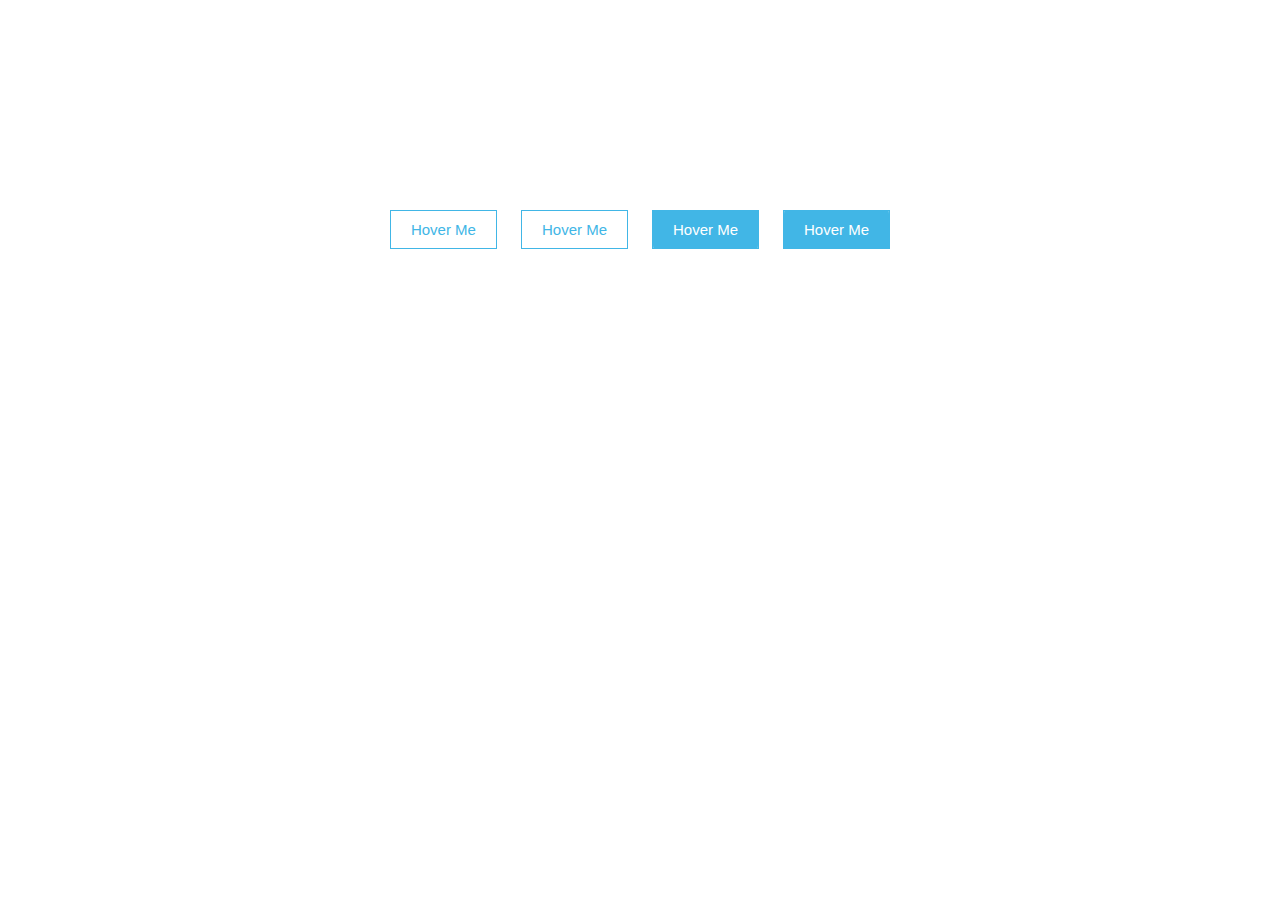
<file: 4_HoverBtn/index.html>
<!--
 * @Author: AlanGolphi
 * @Date: 2020-12-01 11:53:56
 * @LastEditTime: 2020-12-01 12:01:58
-->
<!DOCTYPE html>
<html lang="en">
<head>
    <meta charset="UTF-8">
    <link rel="stylesheet" href="style.css">
    <title>4 Hover Btn</title>
</head>
<body>
    <div class="container">
        <button class="btn btn-1">Hover Me</button>
        <button class="btn btn-2">Hover Me</button>
        <button class="btn btn-3">Hover Me</button>
        <button class="btn btn-4">Hover Me</button>
    </div>
</body>
</html>
</file>
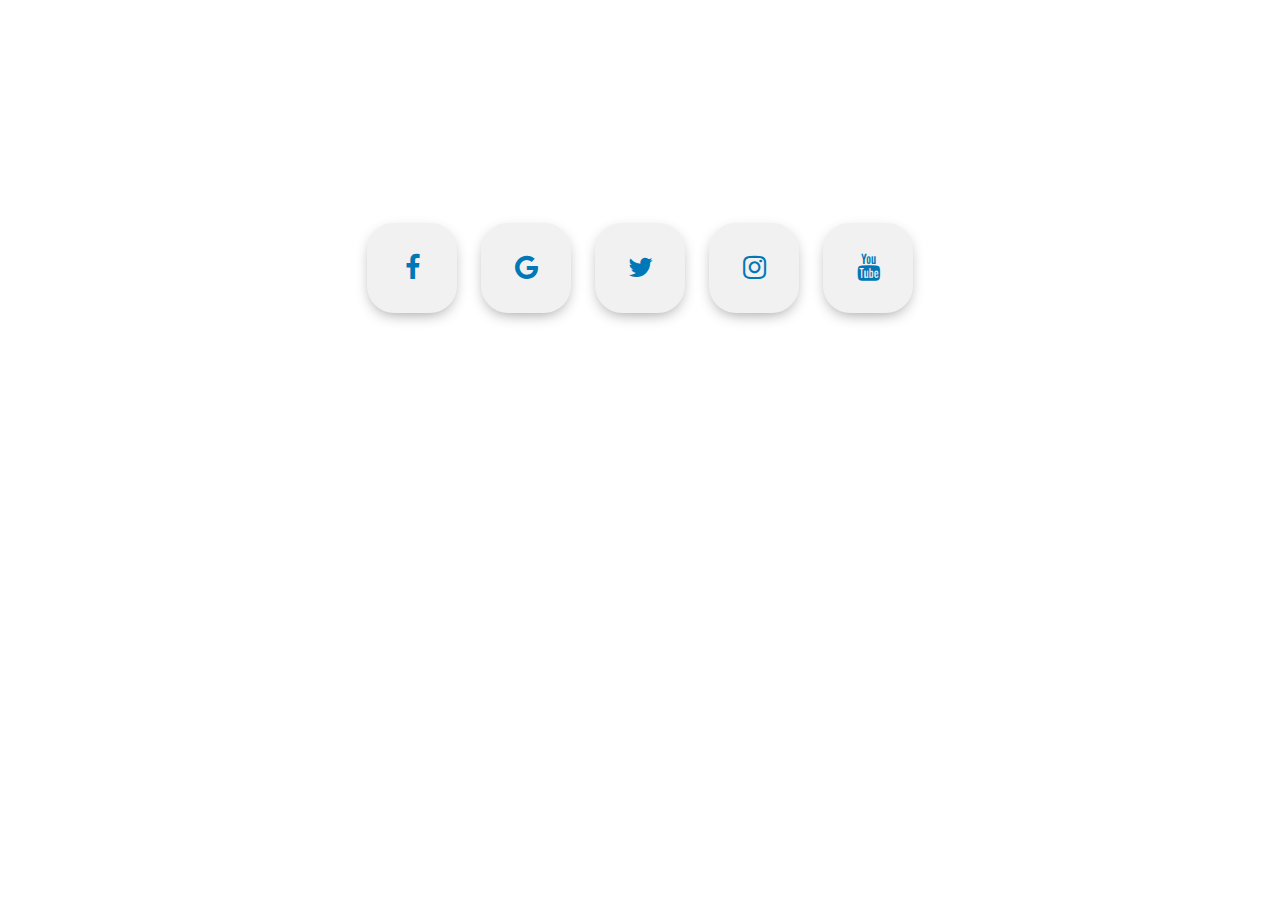
<file: AnimateBtn/index.html>
<!--
 * @Author: AlanGolphi
 * @Date: 2020-12-03 00:21:15
 * @LastEditTime: 2020-12-03 01:23:46
 * this file contains awlful animation btn using only HTML & CSS
-->
<!DOCTYPE html>
<html lang="en">
<head>
    <meta charset="UTF-8">
    <link rel="stylesheet" href="style.css">
    <title>Document</title>
</head>

<body>
    <div class="middle">
        <a class="btn" href="#">
            <i class="fa fa-facebook-f"></i>
        </a>
        <a class="btn" href="#">
            <i class="fa fa-google"></i>
        </a>
        <a class="btn" href="#">
            <i class="fa fa-twitter"></i>
        </a>
        <a class="btn" href="#">
            <i class="fa fa-instagram"></i>
        </a>
        <a class="btn" href="#">
            <i class="fa fa-youtube"></i>
        </a>
    </div>
</body>
</html>
</file>
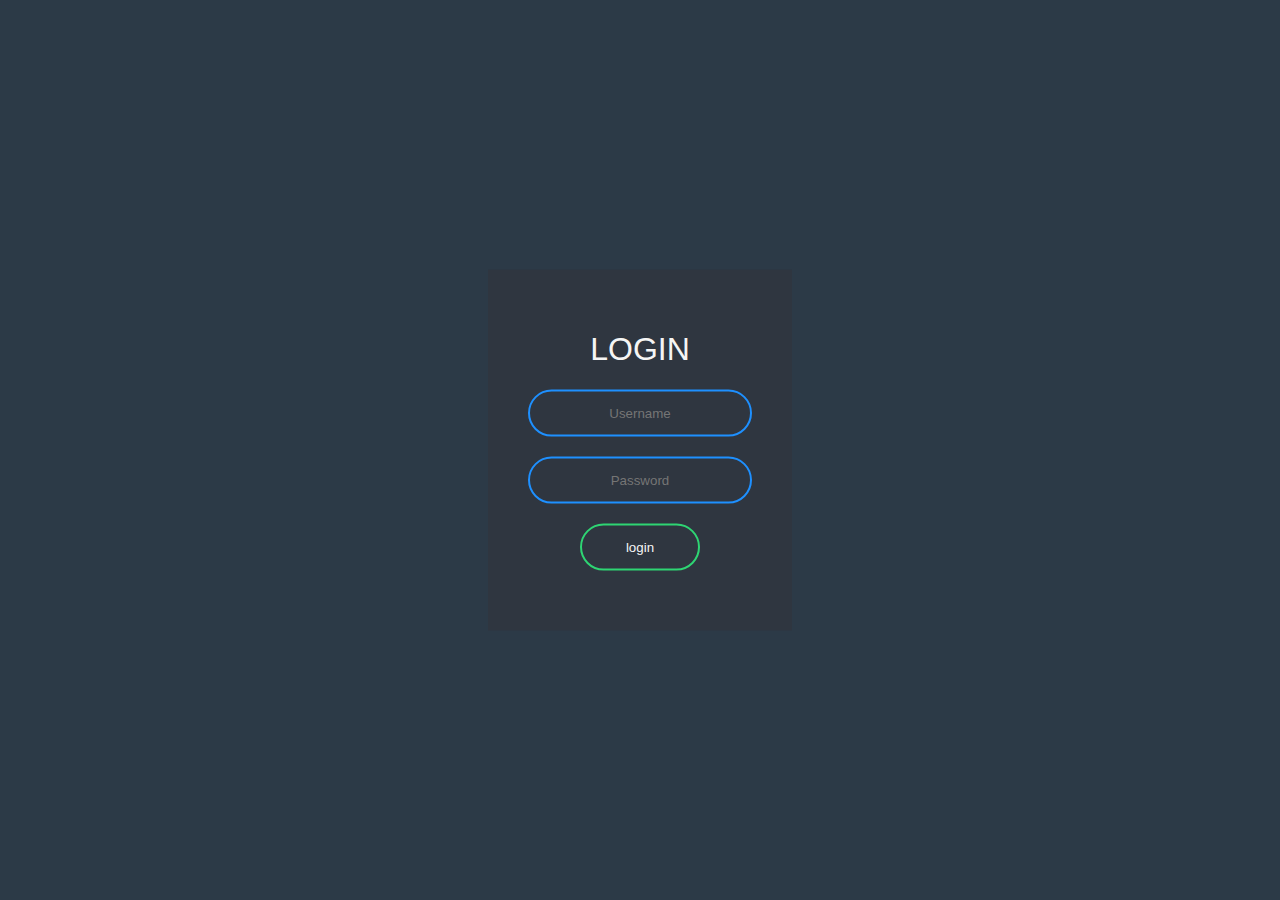
<file: DarkBriefLogin/index.html>
<!--
 * @Author: AlanGolphi
 * @Date: 2020-11-27 00:32:25
 * @LastEditTime: 2020-11-27 00:40:05
-->
<!DOCTYPE html>
<html lang="en" dir="lty">
<head>
    <meta charset="UTF-8">
    <title>Dark Brief Login</title>
    <link rel="stylesheet" href="style.css">
</head>

<body>
    <form class="box" action="index.html" method="POST">
        <h1>Login</h1>
        <input type="text" name="" placeholder="Username">
        <input type="password" name="" placeholder="Password" >
        <input type="submit" name="" value="login">
    </form>

</body>
</html>
</file>
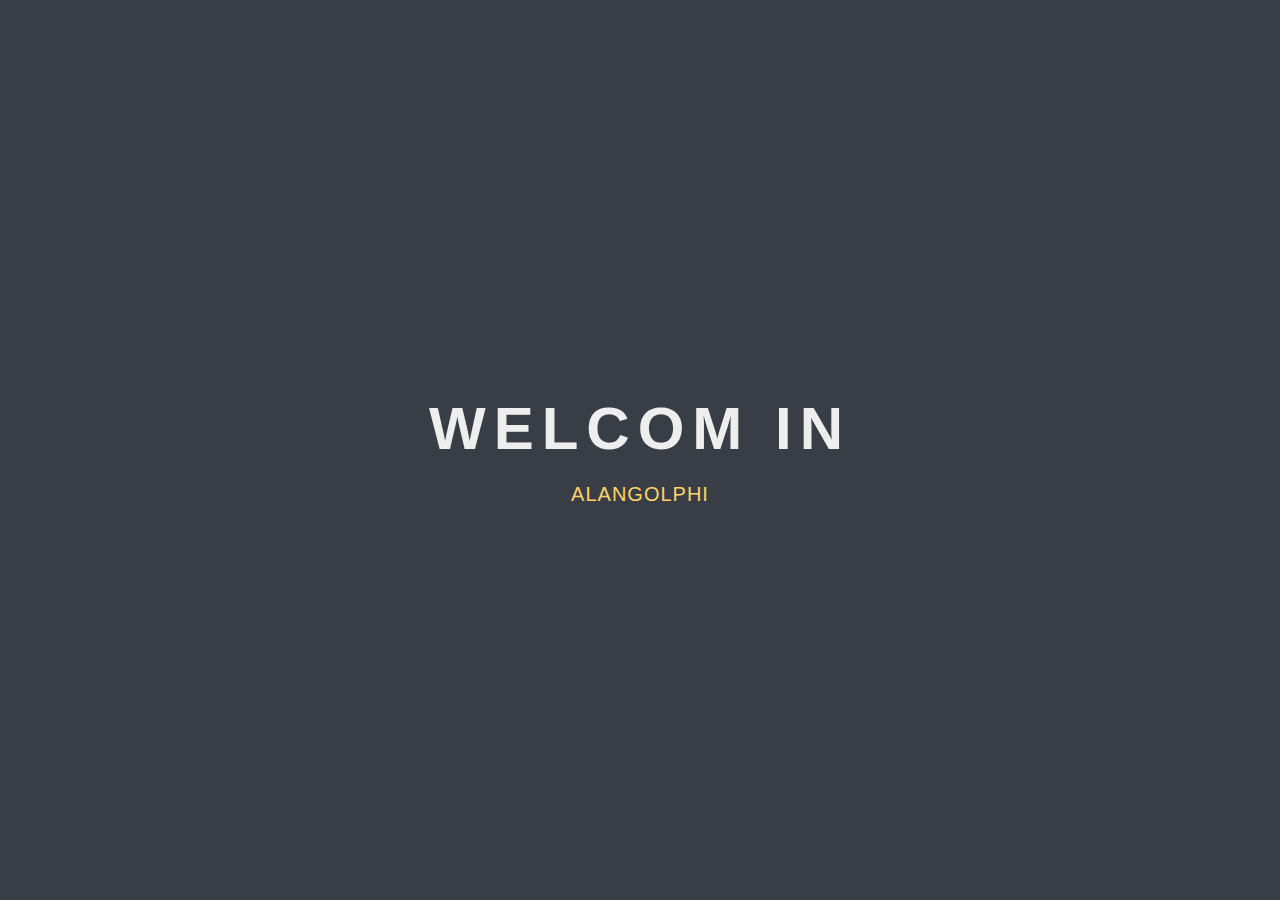
<file: DarkWelcom/index.html>
<!--
 * @Author: AlanGolphi
 * @Date: 2020-11-30 20:14:18
 * @LastEditTime: 2020-11-30 20:17:39
-->
<!DOCTYPE html>
<html lang="en">
<head>
    <meta charset="UTF-8">
    <link rel="stylesheet" href="style.css">
    <title>Dark Welcom In</title>
</head>
<body>
    <div class="container">
        <span class="text-1">Welcom In</span>
        <span class="text-2">AlanGolphi</span>
    </div>
</body>
</html>
</file>
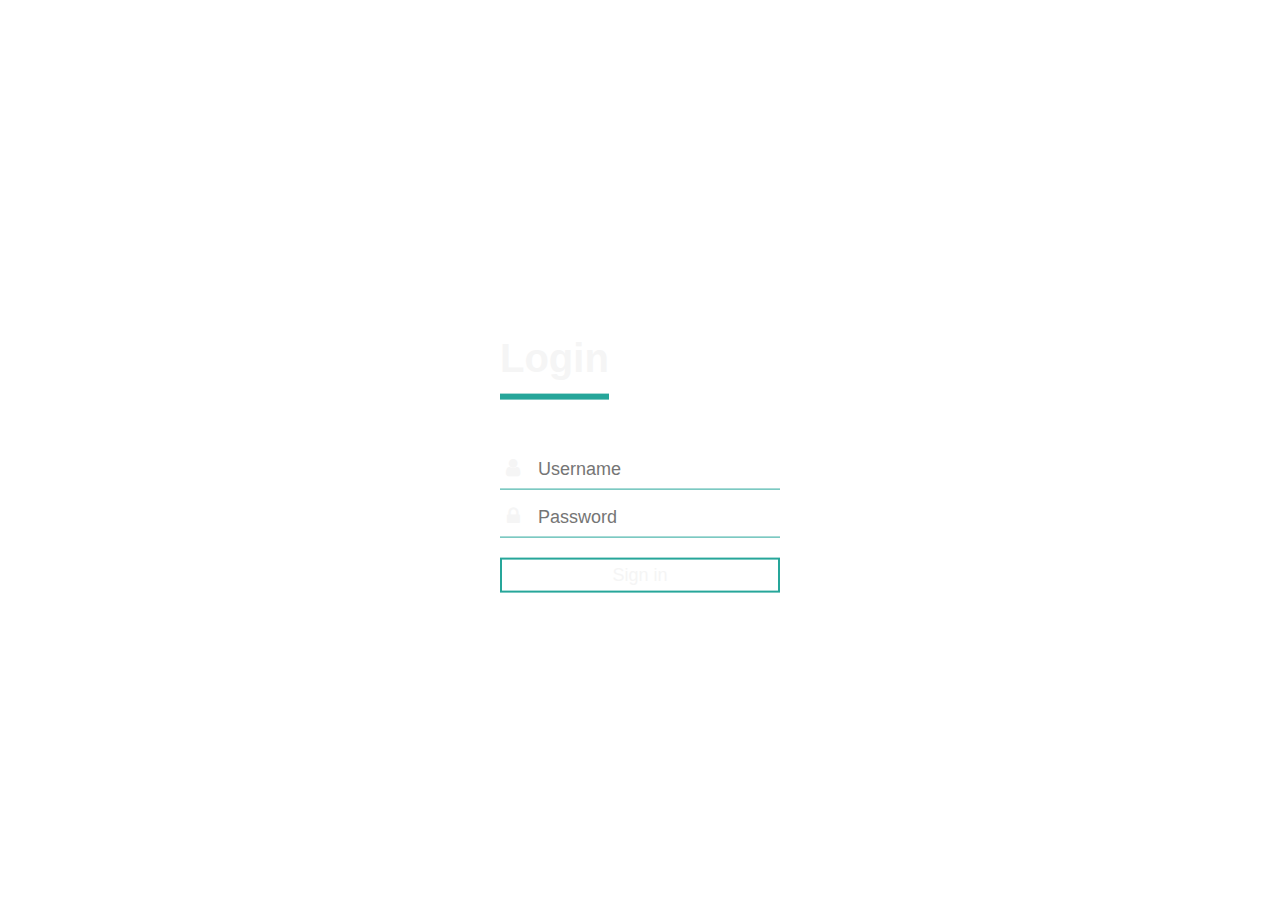
<file: TransparentLogin/index.html>
<!--
 * @Author: AlanGolphi
 * @Date: 2020-11-27 13:53:42
 * @LastEditTime: 2020-11-27 15:10:01
-->
<!DOCTYPE html>
<html lang="en">
<head>
    <meta charset="UTF-8">
    <title>Transparent Login Form</title>
    <link rel="stylesheet" href="style.css">

</head>
<body>
    <div class="login-box">
        <h1>Login</h1>

        <div class="type-box">
            <i class="fa fa-user" aria-hidden="true"></i>
            <input type="text" placeholder="Username" name="" value="">
        </div>

        <div class="type-box">
            <i class="fa fa-lock" aria-hidden="true"></i>
            <input type="password" placeholder="Password" name="" value="">
        </div>

        <input class="btn" type="button" name="" value="Sign in">
    </div>
</body>
</html>
</file>
<file: 4_HoverBtn/style.css>
body {
	margin: 0;
	padding: 0;
}
.container {
	text-align: center;
	margin-top: 200px;
}
.btn {
	border: 1px solid #41b6e6;
	background: none;
	padding: 10px 20px;
	font-size: 15px;
	font-family: "Lucida Sans", "Lucida Sans Regular", "Lucida Grande",
		"Lucida Sans Unicode", Geneva, Verdana, sans-serif;
	cursor: pointer;
	margin: 10px;
	transition: 0.8s;
	position: relative;
	overflow: hidden;
}
.btn-1,
.btn-2 {
	color: #41b6e6;
}
.btn-3,
.btn-4 {
	color: white;
}
.btn-1:hover,
.btn-2:hover {
	color: white;
}
.btn-3:hover,
.btn-4:hover {
	color: #41b6e6;
}
.btn::before {
	content: "";
	position: absolute;
	left: 0;
	width: 100%;
	height: 0%;
	background: #41b6e6;
	z-index: -1;
	transition: 0.8s;
}
.btn-1::before,
.btn-3::before {
	top: 0;
	border-radius: 0 0 50% 50%;
}
.btn-2::before,
.btn-4::before {
	bottom: 0;
	border-radius: 50% 50% 0 0;
}
.btn-3::before,
.btn-4::before {
	height: 180%;
}
.btn-1:hover::before,
.btn-2:hover::before {
	height: 180%;
}
.btn-3:hover::before,
.btn-4:hover::before {
	height: 0%;
}
</file>
<file: DarkBriefLogin/style.css>
body {
	margin: 0;
	padding: 0;
	font-family: "Lucida Sans", "Lucida Sans Regular", "Lucida Grande",
		"Lucida Sans Unicode", Geneva, Verdana, sans-serif;
	background: #2c3a47;
}
.box {
	width: 300;
	padding: 40px;
	position: absolute;
	top: 50%;
	left: 50%;
	transform: translate(-50%, -50%);
	background: #2f3640;
	text-align: center;
}
.box h1 {
	color: whitesmoke;
	text-transform: uppercase;
	font-weight: 500;
}
.box input[type="text"],
.box input[type="password"] {
	border: 0;
	background: none;
	display: block;
	margin: 20px auto;
	text-align: center;
	border: 2px solid #1e90ff;
	padding: 14px 10px;
	width: 200px;
	outline: none;
	color: whitesmoke;
	border-radius: 25px;
	transition: 0.25s;
}
.box input[type="text"]:focus,
.box input[type="password"]:focus {
	width: 250px;
	border-color: #2ed573;
}
.box input[type="submit"] {
	border: 0;
	background: none;
	display: block;
	margin: 20px auto;
	text-align: center;
	border: 2px solid #2ed573;
	padding: 14px 10px;
	width: 120px;
	outline: none;
	color: whitesmoke;
	border-radius: 25px;
	transition: 0.25s;
	cursor: pointer;
}
.box input[type="submit"]:hover {
	background-color: #2ed573;
}
</file>
<file: DarkWelcom/style.css>
* {
	margin: 0;
	padding: 0;
	font-family: sans-serif;
}

body {
	background: #393e46;
}

.container {
	text-align: center;
	position: absolute;
	left: 50%;
	top: 50%;
	transform: translate(-50%, -50%);
	width: 100%;
}

.container span {
	text-transform: uppercase;
	display: block;
}

.text-1 {
	color: #eeeeee;
	font-size: 60px;
	font-weight: 700;
	letter-spacing: 8px;
	margin-bottom: 20px;
	background: #393e46;
	position: relative;
	animation: text 3s 1;
}

.text-2 {
	font-size: 20px;
	color: #ffd369;
	letter-spacing: 1px;
}

/* set animation in different stage */
@keyframes text {
	0% {
		color: #eeeeee;
		margin-bottom: -40px;
	}
	30% {
		letter-spacing: 20px;
		margin-bottom: -40px;
	}
	80% {
		letter-spacing: 8px;
		margin-bottom: -40px;
	}
}
</file>
<file: AnimateBtn/style.css>
@import "https://stackpath.bootstrapcdn.com/font-awesome/4.7.0/css/font-awesome.min.css";

body {
	padding: 0;
	margin: 0;
}
.middle {
	position: absolute;
	top: 30%;
	transform: translateY(-50%);
	width: 100%;
	text-align: center;
}
.btn {
	display: inline-block;
	width: 90px;
	height: 90px;
	background: #f1f1f1;
	margin: 10px;
	border-radius: 30%;
	box-shadow: 0 5px 15px -5px #00000070;
	color: #0077b6;
	overflow: hidden;
	position: relative;
}
.btn i {
	line-height: 90px;
	font-size: 27px;
	transition: 0.2s linear;
}
.btn:hover i {
	transform: scale(1.3);
	color: #f1f1f1;
}
.btn::before {
	content: "";
	position: absolute;
	width: 120%;
	height: 120%;
	background: #0077b6;
	transform: rotate(45deg);
	left: -110%;
	top: 90%;
}
.btn:hover::before {
	animation: awl 0.8s 1;
	top: -10%;
	left: -10%;
}
@keyframes awl {
	0% {
		left: -110%;
		top: 90%;
	}
	50% {
		left: 10%;
		top: -30%;
	}
	100% {
		top: -10%;
		left: -10%;
	}
}
</file>
<file: TransparentLogin/style.css>
@import "https://stackpath.bootstrapcdn.com/font-awesome/4.7.0/css/font-awesome.min.css";

body {
	width: 100%;
	height: 100%;
	margin: 0;
	padding: 0;
	font-family: "Lucida Sans", "Lucida Sans Regular", "Lucida Grande",
		"Lucida Sans Unicode", Geneva, Verdana, sans-serif;
	background: url(https://p.pstatp.com/origin/1382100025d0badb874cf) no-repeat;
	background-position: center;
	filter: progid:DXImageTransform.Microsoft.AlphaImageLoader(src='bg-login.png',sizingMethod='scale');
}
.login-box {
	width: 280px;
	position: absolute;
	top: 50%;
	left: 50%;
	transform: translate(-50%, -50%);
	color: whitesmoke;
}
.login-box h1 {
	float: left;
	font-size: 40px;
	border-bottom: 6px solid #26a69a;
	margin-bottom: 50px;
	padding: 13px 0;
}
.type-box {
	width: 100%;
	overflow: hidden;
	font-size: 20px;
	padding: 8px 0;
	margin: 8px 0;
	border-bottom: 1px solid #26a69a;
}
.type-box i {
	color: whitesmoke;
	width: 26px;
	float: left;
	text-align: center;
}
.type-box input {
	border: none;
	outline: none;
	background: none;
	color: whitesmoke;
	font-size: 18px;
	width: 80%;
	float: left;
	margin: 0 10px;
}
.btn {
	width: 100%;
	background: none;
	border: 2px solid #26a69a;
	color: whitesmoke;
	padding: 5px;
	font-size: 18px;
	cursor: pointer;
	margin: 12px 0;
}
.btn:hover {
	color: #feca57;
	background-color: #26a69a;
}
</file>
